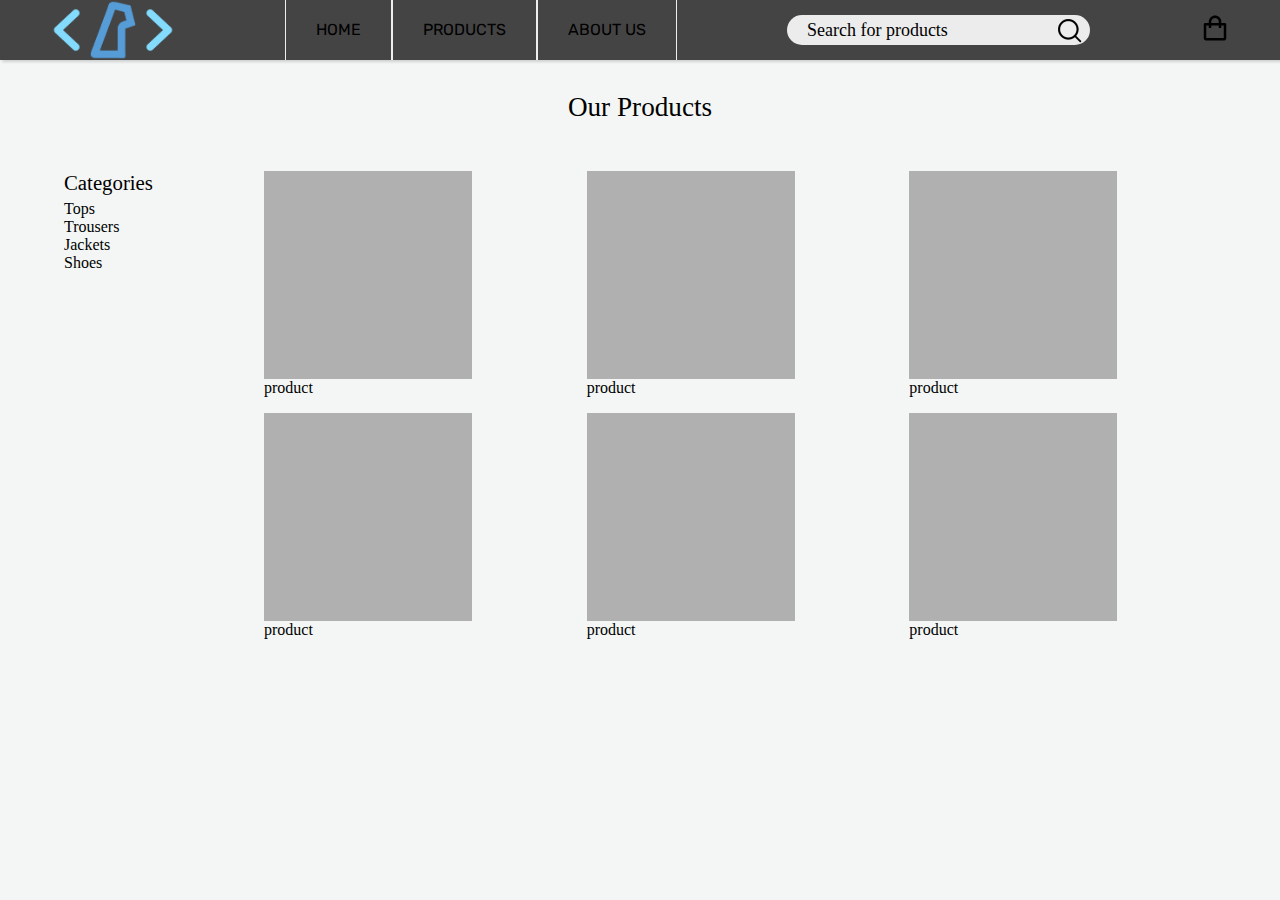
<file: pages/product.html>
<!DOCTYPE html>
<html lang="en">

<head>
    <meta charset="UTF-8">
    <meta http-equiv="X-UA-Compatible" content="IE=edge">
    <meta name="viewport" content="width=device-width, initial-scale=1.0">
    <title>DevWear</title>
    <!-- CSS Styles-->
    <link rel="stylesheet" href="../css/reset.css">
    <link rel="stylesheet" href="../css/header.css">
    <link rel="stylesheet" href="../css/product.css">
</head>

<body>
    <header class="main-header">
        <div class="main-logo">
            <a href="../index.html"><img src="../images/TEMP-LOGO.png" alt="LOGO"></a>
        </div>
        <nav class="main-nav">
            <ul>
                <li><a href="../index.html">HOME</li></a>
                <li><a href="./product.html">PRODUCTS</li></a>
                <li><a href="#">ABOUT US</li></a>
            </ul>
        </nav>
        <div class="main-search">
            <form action="" method="get" class="search-bar">
                <input type="text" placeholder="Search for products" name="q">
                <button type="submit"><img src="../images/Search-black.png"></button>
            </form>
        </div>
        <div class="main-cart">
            <a href="#"><img src="../images/SHOPBAG.png" alt="Shopping Bag"></a>
        </div>
    </header>
    <main class="main-product">
        <h2>Our Products</h2>
        <div class="front-page">
            <div class="categories">
                <h3>Categories</h3>
                <p>Tops</p>
                <p>Trousers</p>
                <p>Jackets</p>
                <p>Shoes</p>
            </div>
            <div class="all-products">
                <div class="product-outer-box">
                    <div class="product-inner-box">
                        
                    </div>
                    <p>product</p>
                </div>
                <div class="product-outer-box">
                    <div class="product-inner-box">
                        
                    </div>
                    <p>product</p>
                </div>
                <div class="product-outer-box">
                    <div class="product-inner-box">
                        
                    </div>
                    <p>product</p>
                </div>
                <div class="product-outer-box">
                    <div class="product-inner-box">
                        
                    </div>
                    <p>product</p>
                </div>
                <div class="product-outer-box">
                    <div class="product-inner-box">
                        
                    </div>
                    <p>product</p>
                </div>
                <div class="product-outer-box">
                    <div class="product-inner-box">
                        
                    </div>
                    <p>product</p>
                </div>
            </div>
        </div>
    </main>
</body>

</html>
</file>
<file: css/header.css>
@import url('https://fonts.googleapis.com/css2?family=Roboto:ital,wght@0,300;0,400;0,500;0,700;0,900;1,300;1,400;1,500;1,700;1,900&family=Rubik:ital,wght@0,400;0,500;0,600;0,700;0,800;0,900;1,400;1,500;1,600;1,700;1,800;1,900&display=swap');


body {
    background-color: #F3F6F4;
}

a {
    cursor: pointer;
}

.main-header {
    width: 100%;
    height: 60px;
    background-color: #444444;
    display: flex;
    justify-content: space-between;
    /* /* box-shadow: 0 4px 8px rgba(0, 0, 0, 0.1); */
    box-shadow: rgba(0, 0, 0, 0.15) 1.95px 1.95px 2.6px;
}

.main-logo {
    width: fit-content;
    height: 100%;
    display: flex;
    padding-left: 50px;
}

.main-logo img {
    height: 60px;
    align-self: center;
}

.main-nav {
    width: fit-content;
    height: 100%;
}

.main-nav ul {
    list-style: none;
    /* Just in case reset stylesheet didnt remove bullet points */
}

.main-nav ul li {
    display: inline;
    float: left;
    border-left: 1px solid #EEEEEE;
    border-right: 1px solid #EEEEEE;
    padding: 0 10px;
}

.main-nav ul li a {
    line-height: 60px;
    display: block;
    height: 100%;
    padding: 0 20px;
    color: #000;
    font-family: 'Rubik', sans-serif
}

.main-nav ul li a:hover {
    color: #d3d3d3;
}

.main-search {
    display: flex;
    align-items: center;
    justify-content: center;
    /* background-color: red; */
}

.search-bar {
    width: 100%;
    height: 30px;
    background: rgba(255, 255, 255, 0.898);
    display: flex;
    align-items: center;
    border-radius: 60px;
    padding: 10px 0px;
}

.search-bar input {
    background: transparent;
    flex: 1;
    border: 0;
    outline: none;
    padding: 24px 20px;
    font-size: 18px;
    color: #000;
}

::placeholder {
    color: #000;
}

.search-bar button {
    display: flex;
    align-items: center;
    justify-content: center;
    border: none;
    border-radius: 50%;
    width: 40px;
    height: 40px;
    cursor: pointer;
    /* background: #444444; */
}

.search-bar button img {
    width: 25px;
}


.main-cart {
    width: fit-content;
    height: 100%;
    display: flex;
    justify-content: center;
    align-items: center;
    padding-right: 50px;
}
</file>
<file: css/product.css>
.main-product {
    margin: 2rem 1rem 0 1rem;
    text-align: center;
}

.main-product h2 {
    font-size: 1.7rem;
    font-weight: 500;
}

.front-page {
    display: flex;
    margin: 3rem 3rem;
}

.all-products {
    /* border: 1px solid red; */
    display: grid;
    grid-template-columns: repeat(auto-fill, minmax(15rem, 1fr));
    gap: 1rem;
    width: 85%;
}

.categories {
    /* border: 1px solid red; */
    text-align: left;
    margin: 0 2rem 0 0;
    width: 15%;
}


.category {
    cursor: pointer;
    padding: 5px 15px;
    margin: 4px 0;
    border: 2px solid #b0b0b0;
    border-radius: 1rem;
}

.categories .pressed {
    background: #d0d0d0
}

.categories h3 {
    font-size: 1.3rem;
    font-weight: 500;
    padding-bottom: 5px;
}

.product-price {
    color:#616161;
}

.product-inner-box {
    background: #b0b0b0;
    cursor: pointer;
    object-fit: cover;
    width: 13rem;
    height: 13rem;
}

.product-inner-box:hover {
    background: #b0b0b0;
    object-fit: contain;
    width: 13rem;
    height: 13rem;
}

.product-outer-box {
    text-align: left;
    user-select: none;
    /* width: 14rem; */
    /* height: 13rem; */
}
</file>
